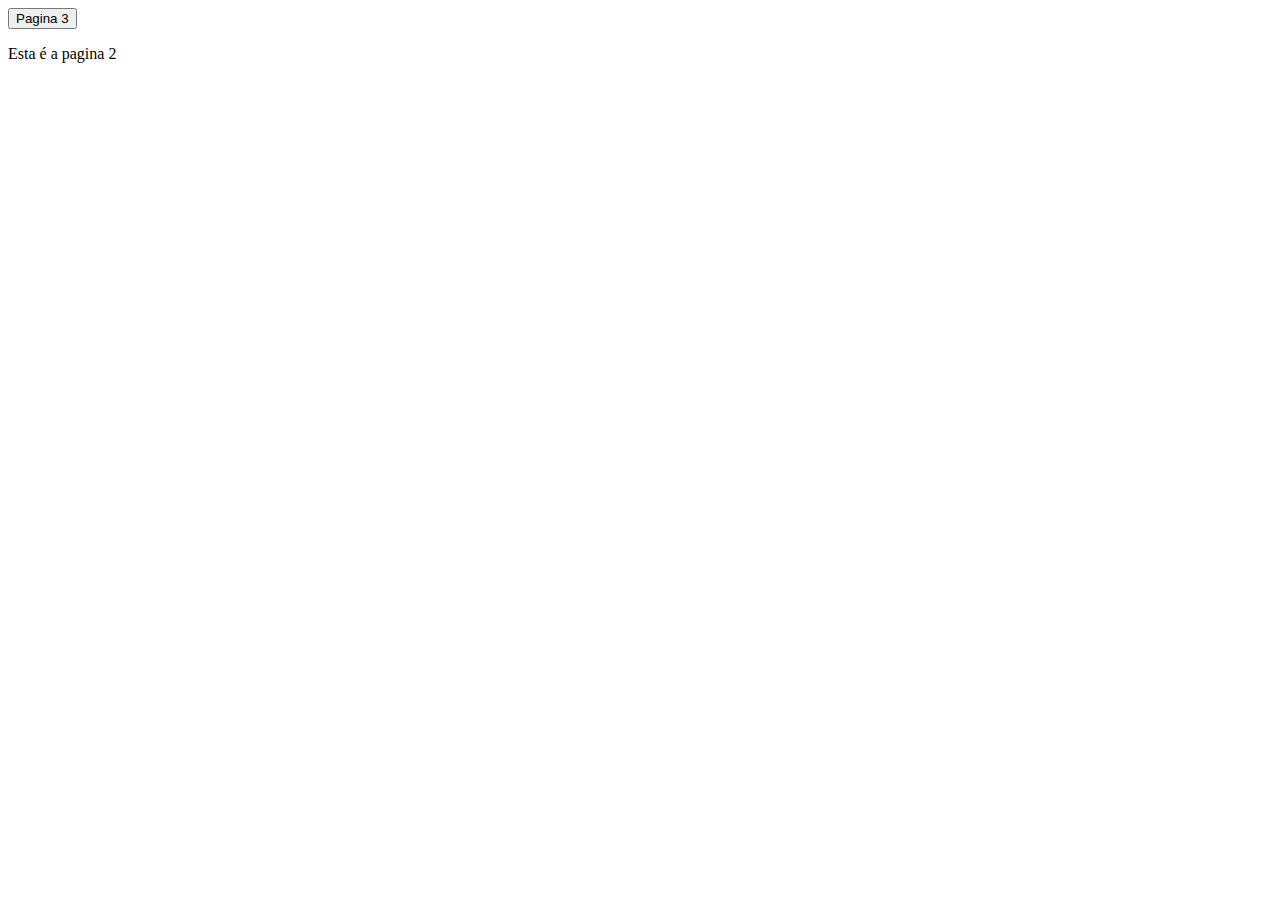
<file: pagina 2.html>
<!DOCTYPE html>
<html lang="en">
<head>
    <meta charset="UTF-8">
    <meta http-equiv="X-UA-Compatible" content="IE=edge">
    <meta name="viewport" content="width=device-width, initial-scale=1.0">
    <title>Document</title>
</head>
<body>
    <a href="Pagina 3.html"> <button>Pagina 3</button> </a>
    <p>Esta é a pagina 2 </p>
</body>
</html>
</file>
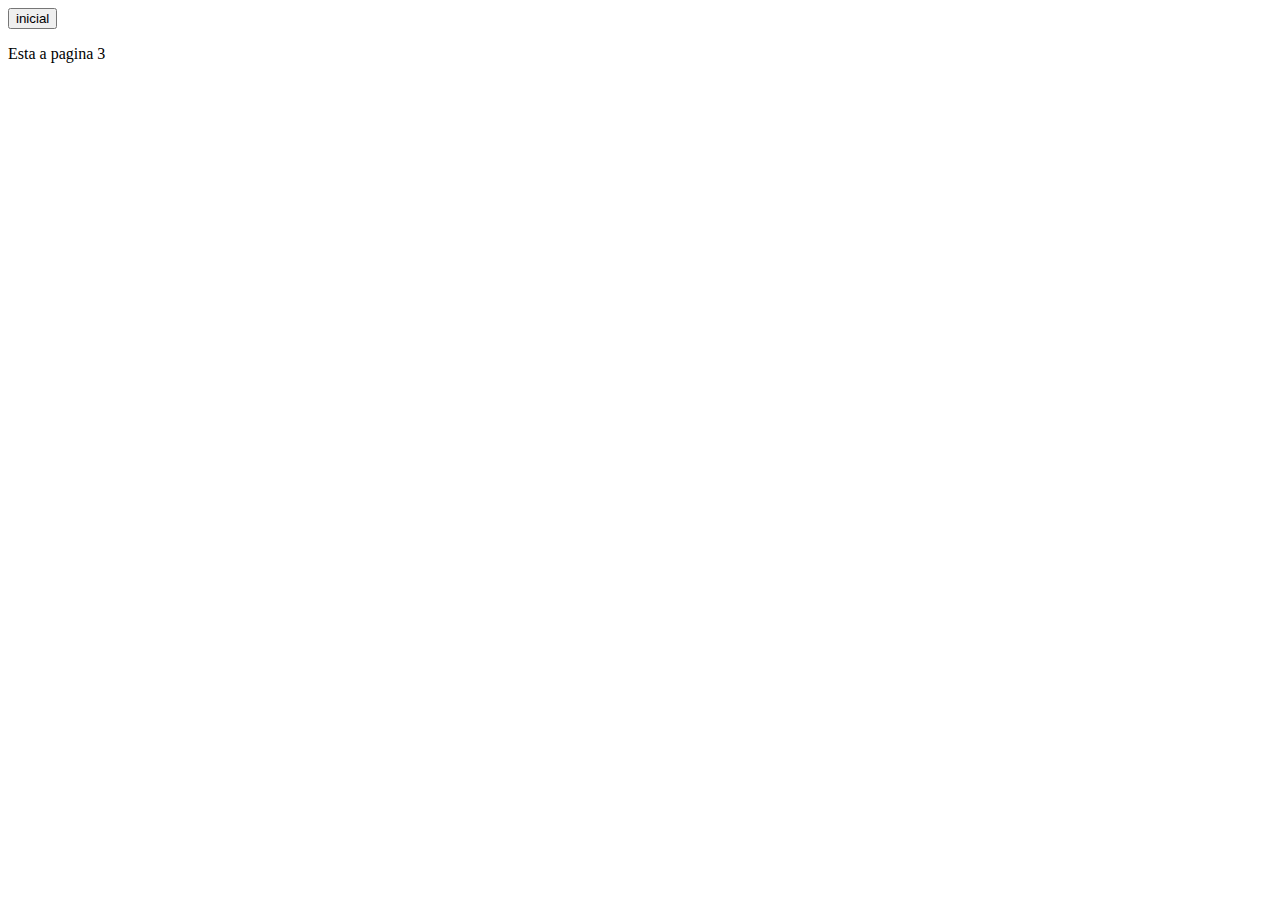
<file: Pagina 3.html>
<!DOCTYPE html>
<html lang="en">
<head>
    <meta charset="UTF-8">
    <meta http-equiv="X-UA-Compatible" content="IE=edge">
    <meta name="viewport" content="width=device-width, initial-scale=1.0">
    <title>Document</title>
</head>
<body>
    <a href="index.html"><button>inicial</button> </a>
    <p>Esta a pagina 3</p>
</body>
</html>
</file>
